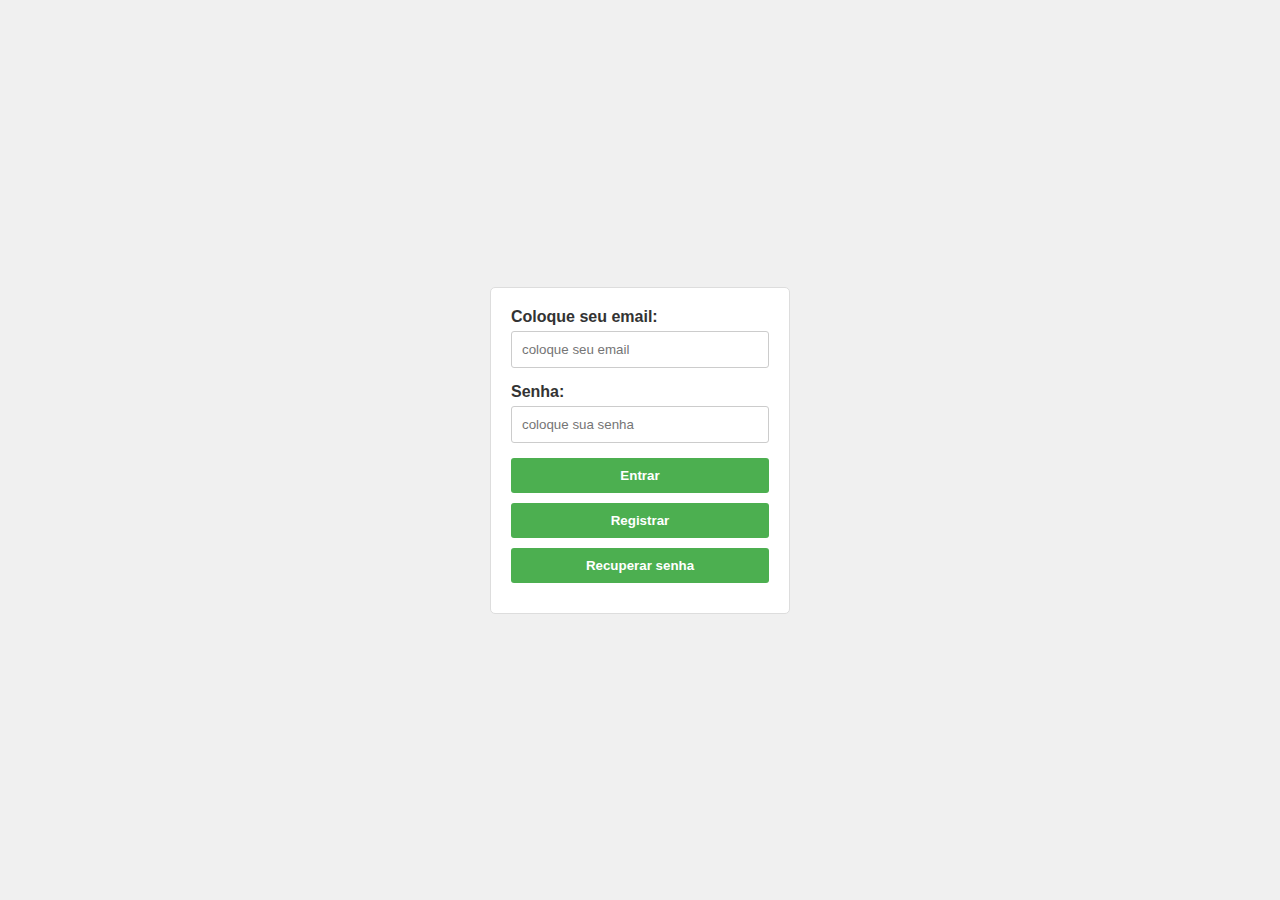
<file: index.html>
<!DOCTYPE html>
<html lang="en">
<head>
    <link rel="stylesheet" href="./cssdologin/estilo.css">
    <meta charset="UTF-8">
    <meta name="viewport" content="width=device-width, initial-scale=1.0">
    <title>Página de Login</title>
</head>
<body>
    <form>
        <label for="lugar-email">Coloque seu email:</label>
        <input type="email" name="email" placeholder="coloque seu email" id="lugar-email">

        <label for="lugar-senha">Senha:</label>
        <input type="password" name="password" placeholder="coloque sua senha" id="lugar-senha">

        <button type="button" id="botao-logar">Entrar</button>
        <button type="button">Registrar</button>
        <button type="button">Recuperar senha</button>
    </form>
    <script src="./scripts/scriptslogin/login.js"></script>
</body>
</html>
</file>
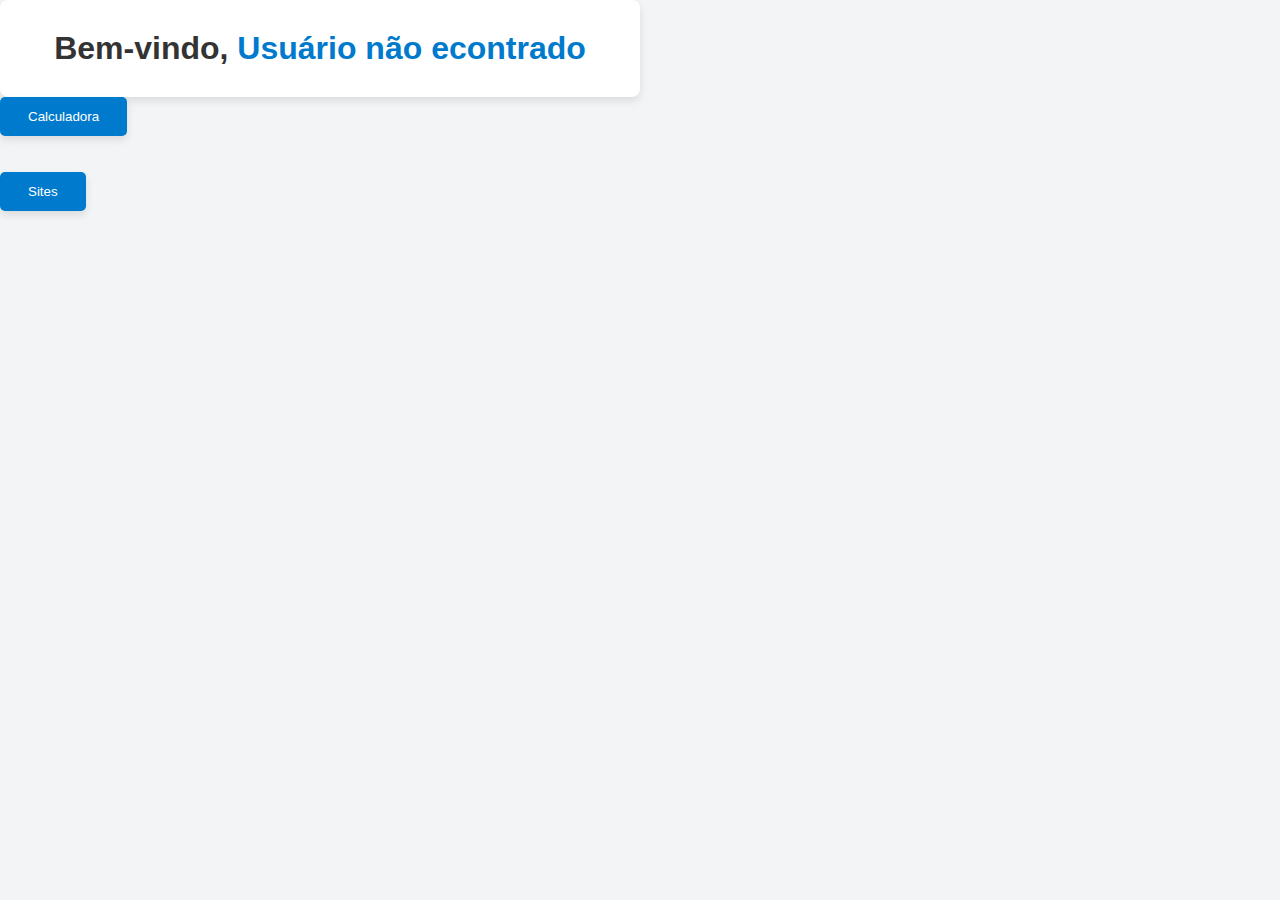
<file: home.html>
<!DOCTYPE html> 
<html lang="en">
<head>
    <link rel="stylesheet" href="./cssdahome/estilo.css">
    <meta charset="UTF-8">
    <meta name="viewport" content="width=device-width, initial-scale=1.0">
    <title>Página Inicial</title>
</head>
<body>
    <div class="container">
        <h1 id="bemvindo">Bem-vindo, <span id="lugarusuario">Usuário</span></h1>
    </div>
    <div>
        <button class="container" id="botaocalculadora">Calculadora</button><br><br><br>
        <button class="container" id="botaosites">Sites</button>

        <!-- Dropdown menu -->
        <div id="dropdown" class="dropdown-content">
            <a href="#" id="dropdowcada">Site 1</a>
            <a href="#" id="dropdowcada">Site 2</a>
            <a href="#" id="dropdowcada">Site 3</a>
        </div>
    </div>

    <script src="./scripts/scriptslogin/nome.js"></script>
    <script src="./scripts/scriptshome/absites.js"></script>
</body>
</html>
</file>
<file: cssdologin/estilo.css>
/* Estilo do corpo da página */
body {
    font-family: Arial, sans-serif; /* Define uma fonte legível */
    background-color: #f0f0f0; /* Define uma cor de fundo suave */
    display: flex; /* Permite centralizar o formulário */
    justify-content: center; /* Centraliza o formulário horizontalmente */
    align-items: center; /* Centraliza o formulário verticalmente */
    height: 100vh; /* A página ocupa toda a altura da janela */
    margin: 0; /* Remove margens padrão */
}

/* Estilo do formulário */
form {
    background-color: #ffffff; /* Fundo branco para destaque */
    padding: 20px; /* Espaço interno ao redor dos elementos */
    border: 1px solid #ddd; /* Borda leve para destacar o contêiner */
    border-radius: 5px; /* Bordas levemente arredondadas */
    width: 300px; /* Largura fixa do formulário */
    box-sizing: border-box; /* Inclui padding na largura total */
}

/* Estilo dos rótulos (label) */
label {
    font-weight: bold; /* Texto em negrito */
    margin-bottom: 5px; /* Espaçamento abaixo do rótulo */
    display: block; /* Garante que cada rótulo fique em uma linha separada */
    color: #333; /* Cor do texto */
}

/* Estilo dos campos de entrada (input) */
input[type="email"],
input[type="password"] {
    width: 100%; /* Largura total para preencher o contêiner */
    padding: 10px; /* Espaço interno nos campos */
    margin-bottom: 15px; /* Espaçamento abaixo dos campos */
    border: 1px solid #ccc; /* Borda fina e de cor neutra */
    border-radius: 3px; /* Borda levemente arredondada */
    box-sizing: border-box; /* Inclui padding na largura total */
}

/* Estilo dos botões */
button {
    width: 100%; /* Largura total */
    padding: 10px; /* Espaço interno */
    background-color: #4CAF50; /* Cor de fundo */
    color: #fff; /* Cor do texto */
    border: none; /* Remove a borda padrão */
    border-radius: 3px; /* Borda levemente arredondada */
    cursor: pointer; /* Cursor de clique */
    font-weight: bold; /* Texto em negrito */
    margin-bottom: 10px; /* Espaço entre os botões */
}

/* Efeito ao passar o mouse sobre o botão */
button:hover {
    background-color: #a05345; /* Muda levemente a cor de fundo */
}

#dropdowcada:hover{
    background-color: #4CAF50;
}
</file>
<file: cssdahome/estilo.css>
/* CSS atualizado */

body {
    margin: 0;
    padding: 0;
    font-family: Arial, sans-serif;
    align-items: center;
    justify-content: center;
    height: 100vh;
    background-color: #f3f4f6; /* Cor de fundo suave */
}

.container {
    max-width: 600px;
    padding: 20px;
    text-align: center;
    border-radius: 8px;
    background-color: #ffffff; /* Fundo branco para o conteúdo */
    box-shadow: 0 4px 8px rgba(0, 0, 0, 0.1); /* Sombra para destaque */
}

#bemvindo {
    color: #333; /* Cor de texto mais escura para contraste */
    font-weight: 700; /* Peso da fonte mais grosso */
    font-size: 2em; /* Tamanho de fonte maior */
    margin: 0;
    padding: 10px;
}

#lugarusuario {
    color: #007acc; /* Cor diferente para o nome do usuário */
}
#botaocalculadora {
    padding: 12px 28px;
    background-color: #007acc; /* Cor de fundo */
    color: #ffffff; /* Cor do texto */
    border: none;
    border-radius: 5px; /* Bordas arredondadas */
    cursor: pointer; /* Indicador de botão clicável */
    transition: background-color 0.3s ease; /* Animação de hover */
}

#botaocalculadora:hover {

    background-color: red; /* Cor de fundo ao passar o mouse */
}
#botaosites{
    padding: 12px 28px;
    background-color: #007acc; /* Cor de fundo */
    color: #ffffff; /* Cor do texto */
    border: none;
    border-radius: 5px; /* Bordas arredondadas */
    cursor: pointer; /* Indicador de botão clicável */
    transition: background-color 0.3s ease; /* Animação de hover */
}

#botaosites:hover{

    background-color: red;
}


.dropdown-content {
    display: none; /* Inicialmente oculto */
    position: absolute;
    background-color: #f9f9f9;
    min-width: 160px;
    box-shadow: 0px 8px 16px 0px rgba(0,0,0,0.2);
    z-index: 1;
}

.dropdown-content a {
    color: black;
    padding: 12px 16px;
    text-decoration: none;
    display: block;
}

#dropdowcada:hover{
    background-color: #007acc;
}
</file>
